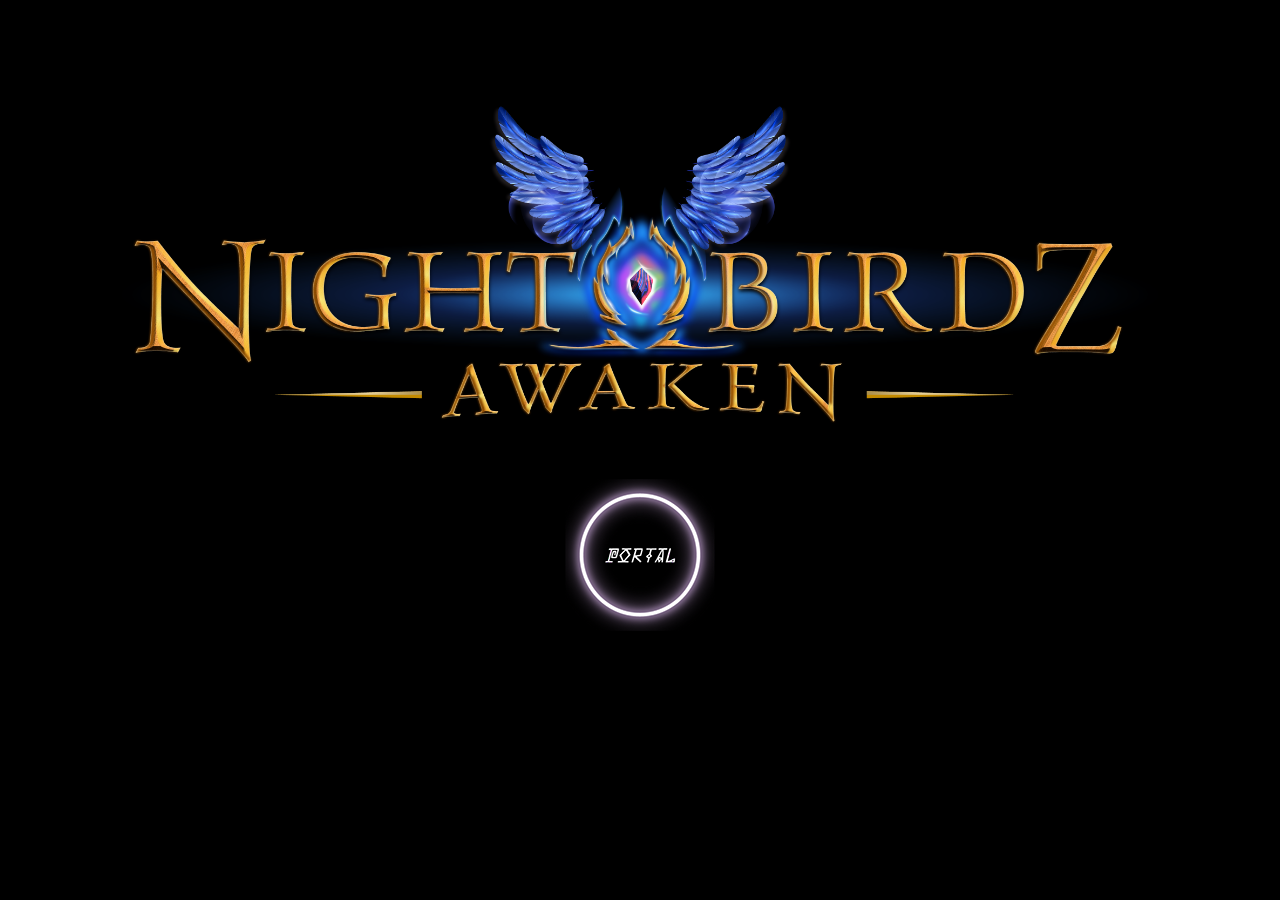
<file: index.html>
<!DOCTYPE html>
<html lang="en">
<head>
    <meta charset="UTF-8">
    <meta http-equiv="X-UA-Compatible" content="IE=edge">
    <meta name="viewport" content="width=device-width, initial-scale=1.0">


    <!-- google fonts -->
     <link rel="preconnect" href="https://fonts.googleapis.com">
     <link rel="preconnect" href="https://fonts.gstatic.com" crossorigin>
     <link href="https://fonts.googleapis.com/css2?family=Abril+Fatface&display=swap" rel="stylesheet">
    <!-- css -->
    <link rel="stylesheet" href="css/bootstrap.css">
    <link rel="stylesheet" href="css/style.css">
    <title>NightBirdZ</title>
</head>
<body style="background:black">
    <div id="first_section">
        <div class="big_and_portal_logo">
        <div class="big_logo">
            <img class="img-fluid" src="assets/images/title pge.png" alt="">
        </div>
        <div class="portal_img">
           <a href="second.html"><img class="img-fluid" src="assets/images/Portal.png" alt=""></a>
        </div>
      </div>
 </div>
 </div>
 </div>
</body>
</html>
</file>
<file: css/style.css>
body {
  margin: 0;
  font-family: 'Abril Fatface', cursive;
}

a {
  text-decoration: none;
  background-color: transparent;
}

a:hover {
  text-decoration: underline;
}

.ftco-section {
  background: url(../images/second\ page.png);
  height: 100vh;
  background-size: cover;
  background-position: center bottom;
}

.ftco-no-pt {
  padding-top: 0;
}

.ftco-no-pb {
  padding-bottom: 0;
}

.heading-section {
  font-size: 28px;
  color: #000;
}

.img {
  background-size: cover;
  background-repeat: no-repeat;
  background-position: center center;
}

.ftco-navbar-light {
  background: transparent !important;
  z-index: 3;
  padding: 10px 10px;
  border-radius: 5px;
  -webkit-box-shadow: 0px 5px 20px -17px rgba(0, 0, 0, 0.34);
  -moz-box-shadow: 0px 5px 20px -17px rgba(0, 0, 0, 0.34);
  box-shadow: 0px 5px 20px -17px rgba(0, 0, 0, 0.34);
}

@media (max-width: 991.98px) {
  .ftco-navbar-light {
    /* background: #000 !important; */
    position: relative;
    top: 0;
    padding: 10px 15px;
  }
}

.ftco-navbar-light .navbar-brand {
  color: #000;
  text-transform: uppercase;
  font-weight: 700;
  text-align: center;
}

.ftco-navbar-light .navbar-brand:hover,
.ftco-navbar-light .navbar-brand:focus {
  color: #000;
}

@media (max-width: 991.98px) {
  .ftco-navbar-light .navbar-brand {
    color: #fff;
  }
}

@media (max-width: 991.98px) {
  .ftco-navbar-light .navbar-nav {
    padding-bottom: 10px;
    background: #00000096;
    margin-top: 10px;
  }
}

.ftco-navbar-light .navbar-nav>.nav-item>.nav-link {
  font-size: 14px;
  padding-top: 1.2rem;
  padding-bottom: 1.2rem;
  padding-left: 8px;
  padding-right: 20px;
  color: #ffffff;
  position: relative;
  opacity: 1 !important;
  font-size: 18px;
  font-family: 'Abril Fatface', cursive;
}

.ftco-navbar-light .navbar-nav>.nav-item>.nav-link:hover {
  color: #ffa500;
}

@media (max-width: 991.98px) {
  .ftco-navbar-light .navbar-nav>.nav-item>.nav-link {
    padding-left: 19px;
    padding-right: 0;
    padding-top: .5rem;
    padding-bottom: .5rem;
    color: rgba(255, 255, 255, 0.7);
    border-radius: 10px;
    border-bottom: 1px solid #f1751d;
  }

  .ftco-navbar-light .navbar-nav>.nav-item>.nav-link:hover {
    color: #fff;
  }
}

.ftco-navbar-light .navbar-nav>.nav-item .dropdown-menu {
  border: none;
  background: #fff;
  -webkit-box-shadow: 0px 10px 34px -20px rgba(0, 0, 0, 0.41);
  -moz-box-shadow: 0px 10px 34px -20px rgba(0, 0, 0, 0.41);
  box-shadow: 0px 10px 34px -20px rgba(0, 0, 0, 0.41);
  border-radius: 4px;
  padding: 0;
}

.ftco-navbar-light .navbar-nav>.nav-item .dropdown-menu .dropdown-item {
  font-size: 12px;
  color: #000;
}

.ftco-navbar-light .navbar-nav>.nav-item .dropdown-menu .dropdown-item:hover,
.ftco-navbar-light .navbar-nav>.nav-item .dropdown-menu .dropdown-item:focus {
  background: #fc7fb2;
  color: #fff;
}

.ftco-navbar-light .navbar-nav>.nav-item.cta>a {
  color: #fff;
  background: #fc7fb2;
  border-radius: 0px;
}

@media (max-width: 767.98px) {
  .ftco-navbar-light .navbar-nav>.nav-item.cta>a {
    padding-left: 15px;
    padding-right: 15px;
  }
}

@media (max-width: 991.98px) {
  .ftco-navbar-light .navbar-nav>.nav-item.cta>a {
    color: #fff;
    background: #fc7fb2;
    border-radius: 4px;
  }
}

.ftco-navbar-light .navbar-nav>.nav-item.active>a {
  color: #ffa500;
}

@media (max-width: 991.98px) {
  .ftco-navbar-light .navbar-nav>.nav-item.active>a {
    color: #fff;
  }
}

.ftco-navbar-light .navbar-toggler {
  border: none;
  color: rgba(255, 255, 255, 0.5) !important;
  cursor: pointer;
  padding-right: 0;
  text-transform: uppercase;
  font-size: 16px;
  letter-spacing: .1em;
}

.ftco-navbar-light .navbar-toggler:focus {
  outline: none !important;
}

.social-media p a {
  border: 1px solid #e6e6e6;
  width: 40px;
  height: 40px;
  border-radius: 50%;
  margin-right: 4px;
}

.social-media p a span {
  color: #ffffff;
}

.social-media p a:hover {
  background: #16010ad9;
  border-color: #16010ad9;
}

.social-media p a:hover span {
  color: #fff;
}

.big_logo {
  text-align: center;
  margin: 0px 100px;
}

@media (max-width: 991.98px) {
  .social-media p a {
    border-color: #fff;
    width: 30px;
    height: 30px;
  }

  .big_logo {
    text-align: center;
    margin: 0px;
  }

  .container {
    margin: 0 auto;
  }

  .social-media p a span {
    color: #fff;
  }
}

/* handcode */
p.mb-0.d-flex i {
  color: #fff;
}

span.fa.fa-bars {
  font-size: 25px;
  color: #fff;
}

/* index css */
.big_and_portal_logo {
  text-align: center;
  padding-top: 80px;
  padding-bottom: 50px;

}

.img-fluid-responsive {
  width: 80%;
}

.portal_img {
  margin: 20px 0px;
}
</file>
